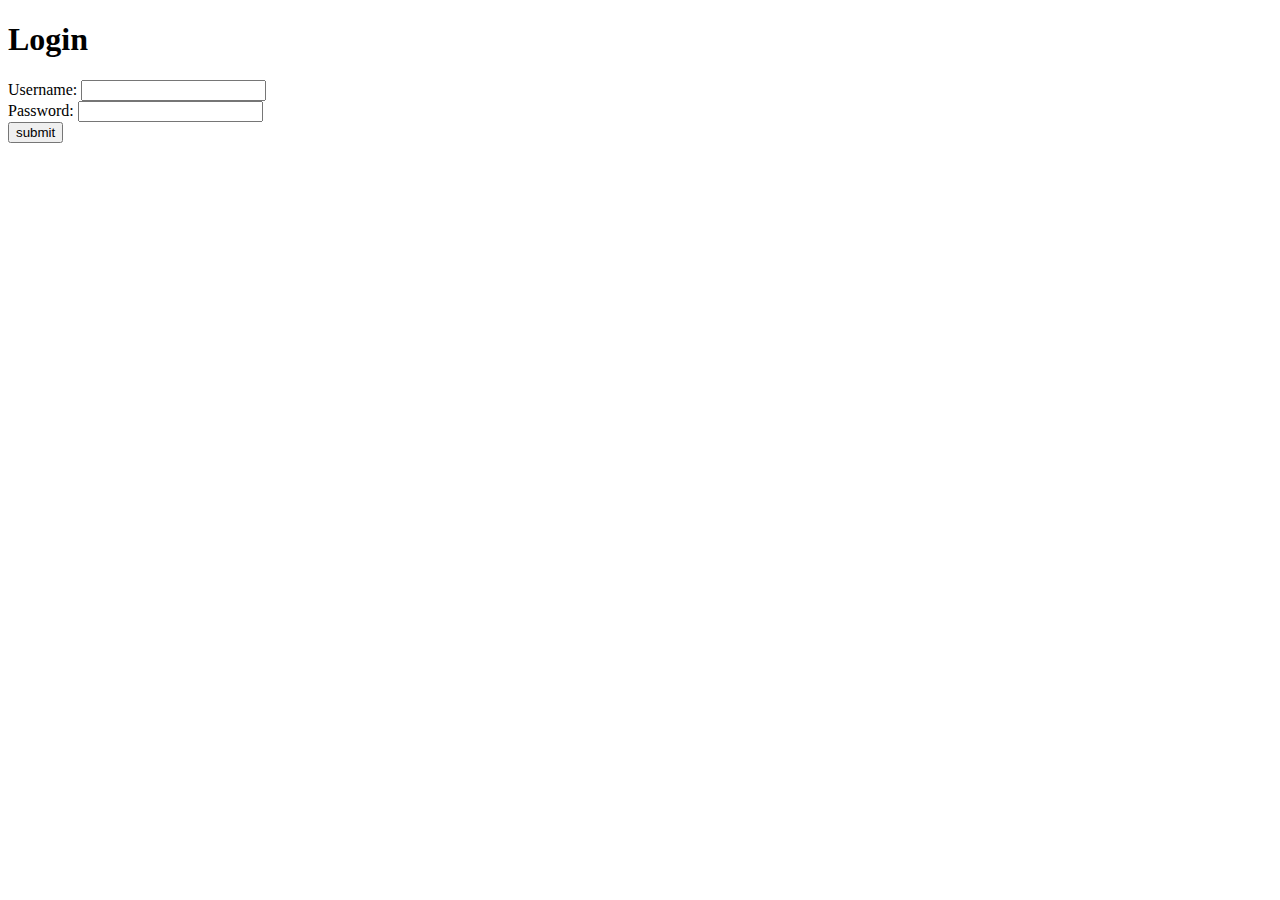
<file: project_1/StoreWebApplication/StoreAppWebAPI/wwwroot/index.html>
﻿<!DOCTYPE html>
<html>
<head>
    <meta charset="utf-8" />
    <title>Login</title>
    <link rel="stylesheet" href="index.css"/>
</head>
<body>
    <h1>Login</h1>
    <form id="loginForm">
        <label>Username:</label>
        <input type="text" name="username"/><br />
        <label>Password:</label>
        <input type="text" name="password"/><br />
        <input type="submit" value="submit"/>
    </form>
    <script src="index.js"></script>
</body>
</html>
</file>
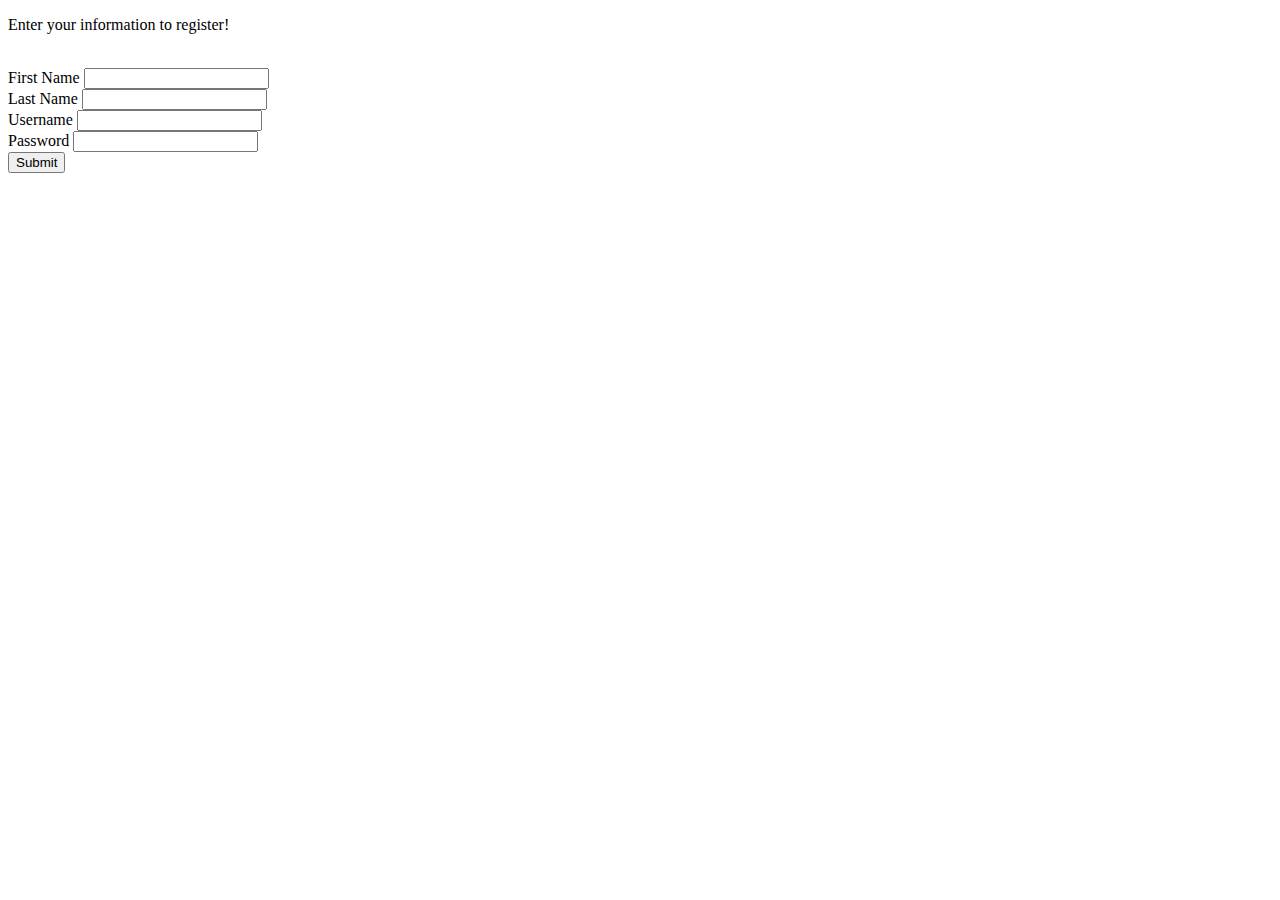
<file: project_1/StoreWebApplication/StoreAppWebAPI/wwwroot/register.html>
﻿<!DOCTYPE html>
<html>
<head>
    <meta charset="utf-8" />
    <title></title>
</head>
<body>
    <p>Enter your information to register!</p><br />
    <form id="registerform">
        <label>First Name</label>
        <input type="text" id="fname" for="fname" required/><br />
        <label>Last Name</label>
        <input type="text" id="lname" for="lname" required/><br />
        <label>Username</label>
        <input type="text" id="username" for="username" required/><br />
        <label>Password</label>
        <input type="text" id="password" for="password" required/><br />
        <input type="submit" />
    </form>
    <script src="register.js"></script>
</body>
</html>
</file>
<file: project_1/StoreWebApplication/StoreAppWebAPI/wwwroot/index.css>
﻿body {
}
#loginFieldset{
    width: 300px;
}
</file>
